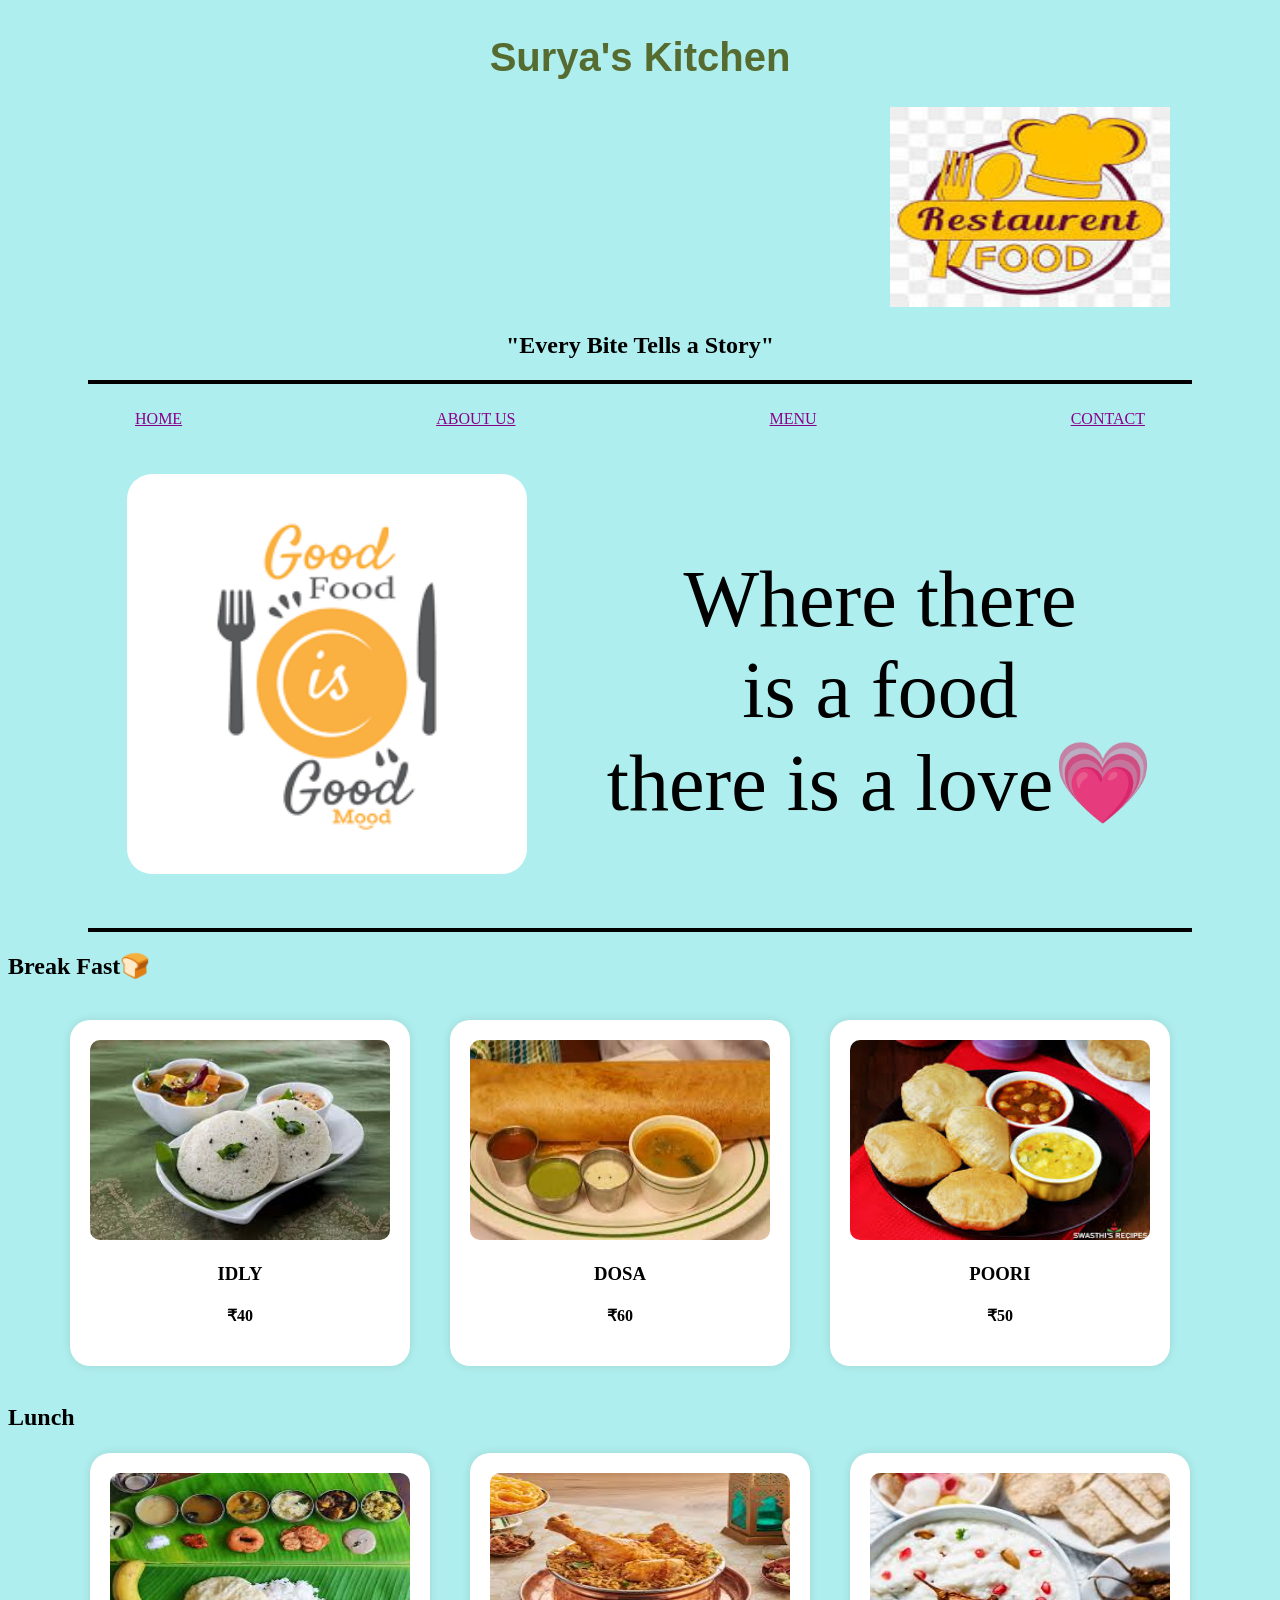
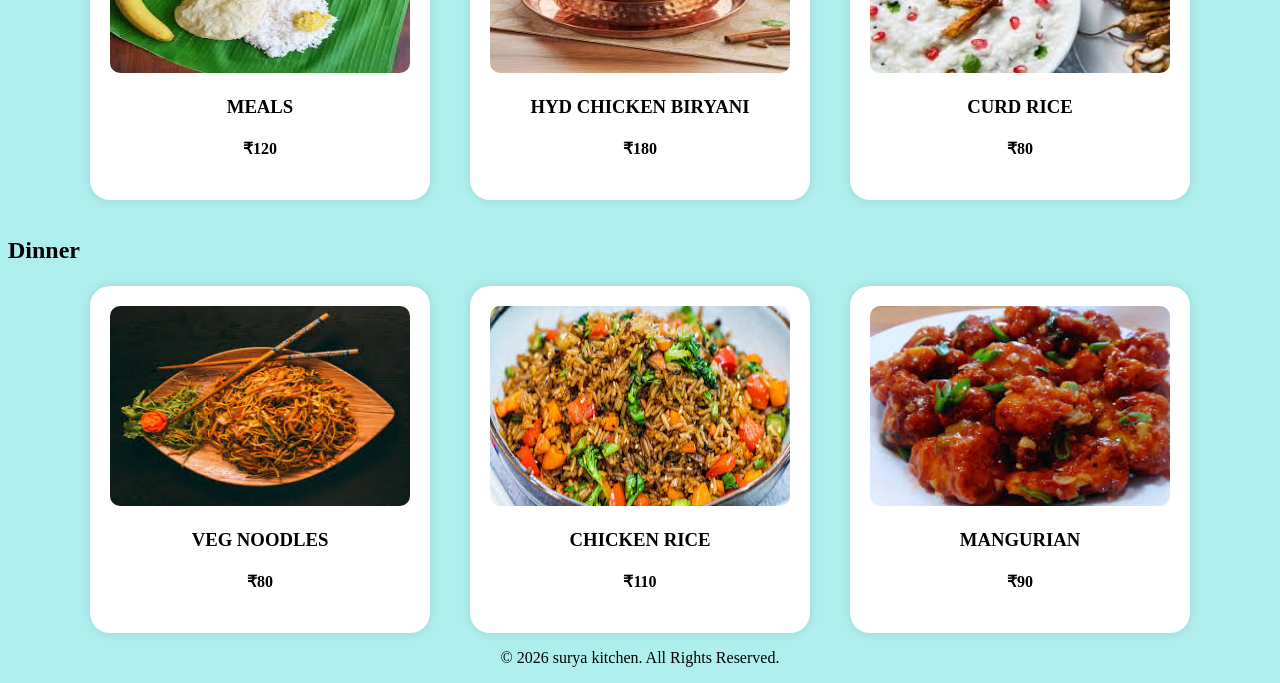
<file: index.html>
<!DOCTYPE html>
<html lang="en">
<head>
    <meta charset="UTF-8">
    <meta name="viewport" content="width=device-width, initial-scale=1.0">
    <title>Restaurent</title>
    <link href="/style.css" rel="stylesheet">
</head>
<body>
    <div class="container">
        <div class="fff">
            
        <h1>Surya's Kitchen</h1>
        <img src="/images/resta.jpeg" alt="surya" width="280px" height="200px">
        </div>
    </div>
    
    <h2 style="text-align: center;">"Every Bite Tells a Story"</h2>
    
    <hr class="hor" width="1100px">
    <br>

    <nav class="ggg">
        <a href="#">HOME</a>
        <a href="#">ABOUT US</a>
        <a href="#">MENU</a>
        <a href="#">CONTACT</a>
    </nav>
    <br>
    <br>
    <div class="main">    
        <img src="/images/images1.png" alt="surya" height="400px" width="400px">
        <p>Where there <br>is a food <br>there is a love💗</p>
    </div>
    <hr class="hor1" width="1100px">
    

    <h2>Break Fast🍞</h2>
    <br>
    <div class="main-con">
        <div class="card">
            <img src="/images/download1.jpeg" alt="surya" height="200px" width="300px">
            <h3>IDLY</h3>
            <h4>₹40</h4>
        </div>
        <div class="card">
            <img src="/images/download2.jpeg" alt="surya" height="200px" width="300px">
            <h3>DOSA</h3>
            <h4>₹60</h4>
        </div>
        <div class="card">
            <img src="/images/download3.jpeg" alt="surya" height="200px" width="300px">
            <h3>POORI</h3>
            <h4>₹50</h4>
        </div>

        <br>
    </div>
    <br>
    <h2>Lunch</h2>
    <div class="lunch">
        <div class="itm">
            <img src="/images/download4.jpeg" alt="surya" height="200px" width="300px">
            <h3>MEALS</h3>
            <h4>₹120</h4>
        </div>
        <div class="itm">
            <img src="/images/download10.jpeg" alt="surya" height="200px" width="300px">
            <h3>HYD CHICKEN BIRYANI</h3>
            <h4>₹180</h4>
        </div>
        <div class="itm">
            <img src="/images/download6.jpeg" alt="surya" height="200px" width="300px">
            <h3>CURD RICE</h3>
            <h4>₹80</h4>
        </div>
    </div>
    <br>
    <h2>Dinner</h2>
    <div class="dinner">
        <div class="itm1">
            <img src="/images/download7.jpeg" alt="surya" height="200px" width="300px">
            <h3>VEG NOODLES</h3>
            <h4>₹80</h4>
        </div>
        <div class="itm1">
            <img src="/images/download8.jpeg" alt="surya" height="200px" width="300px">
            <h3>CHICKEN RICE</h3>
            <h4>₹110</h4>
        </div>
        <div class="itm1">
            <img src="/images/download9.jpeg" alt="surya" height="200px" width="300px">
            <h3>MANGURIAN</h3>
            <h4>₹90</h4>
        </div>

    </div>
    <center>
            <footer>
                <p>© 2026 surya kitchen. All Rights Reserved.</p>
        </footer>
    
    </center>
</body>
</html>
</file>
<file: style.css>
body {
    background-color: paleturquoise;
    padding: 0;
    
}


.container {
    display: flex;
    justify-content: center;
    font-family: Arial, Helvetica, sans-serif;
    font-size: 20px;
    color: darkolivegreen;
}
.hor {
    color: black;
    border: 2px solid black;
}
h2 {
    padding-bottom: 2px;
}
/* .iii {
    display: flex;
    justify-content: flex-end;
} */
 .ggg {
    display: flex;
    justify-content: space-around;
 }
 .ggg a {
    color: darkmagenta;
 }
 .main {
    padding: 10px;
    display: flex;
    justify-content: center;
    gap: 80px;
 }
 /* .main  {
    border-radius: 15px;
 } */
 .main p {
    font-size: 80px;
    font-family:Georgia, 'Times New Roman', Times, serif;
    text-align: center;
 }
 .main img {
    border-radius: 25px;
 }
 .hor1 {
    color: black;
    border: 2px solid black;
 }
 .main-con {
    display: flex;
    justify-content: center;
    gap: 40px;
 }
 .lunch {
    display: flex;
    justify-content: center;
    gap: 40px;
 }
 .dinner {
    display: flex;
    justify-content: center;
    gap: 40px;
 }
 .card {
   width: 300px;
   background: white;
   padding: 20px;
   border-radius: 20px;
   box-shadow: 0 0 10px rgba(0,0,0,0.1);
 }
 .itm {
   width: 300px;
   background: white;
   padding: 20px;
   border-radius: 20px;
   box-shadow: 0 0 10px rgba(0,0,0,0.1);
 }
 .itm1 {
   width: 300px;
   background: white;
   padding: 20px;
   border-radius: 20px;
   box-shadow: 0 0 10px rgba(0,0,0,0.1);
 }
 .card img{
   border-radius: 10px;
 }
 .itm img {
   border-radius: 10px;
 }
 .itm1 img {
   border-radius: 10px;
 }
 .card h3 {
   text-align: center;
   font-family: Cambria, Cochin, Georgia, Times, 'Times New Roman', serif;
 }
 .card h4 {
   text-align: center;
 }
 .itm h3 {
   text-align: center;
   font-family: Cambria, Cochin, Georgia, Times, 'Times New Roman', serif;
 }
 .itm h4 {
   text-align: center;
 }
 .itm1 h3 {
   text-align: center;
   font-family: Cambria, Cochin, Georgia, Times, 'Times New Roman', serif;
 }
 .itm1 h4 {
   text-align: center;
 }
 .fff img {
  transform: translate(400px);
 }
</file>
